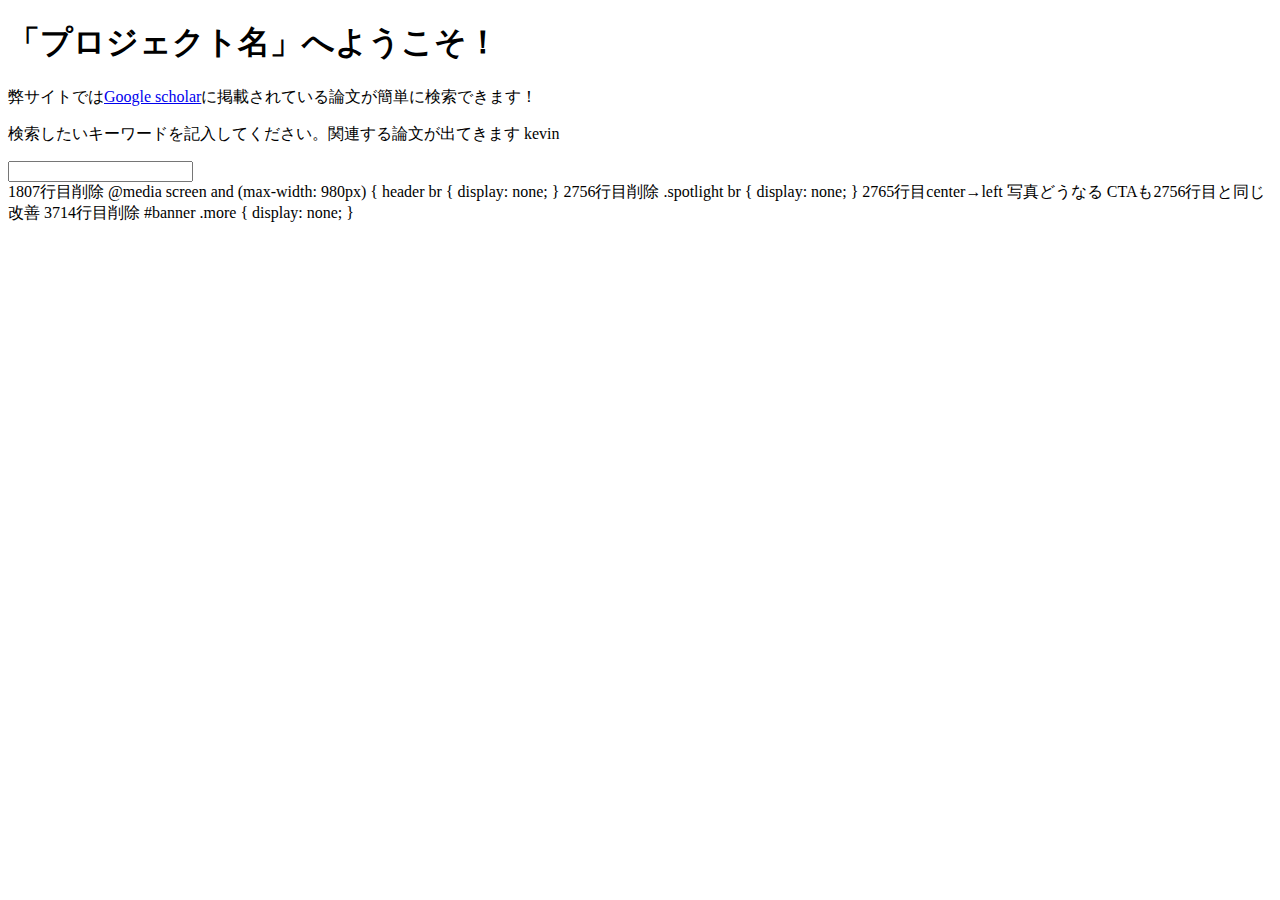
<file: covid-19_App/memo.html>
<!DOCTYPE html>
<head>
    <meta charset="utf-8">
    <title>Covid-19</title>
</head>
<body>
    <div>
        <h1>「プロジェクト名」へようこそ！</h1>
        <p>弊サイトでは<a href="https://scholar.google.co.jp/schhp?hl=ja">Google scholar</a>に掲載されている論文が簡単に検索できます！</p>
        <p>検索したいキーワードを記入してください。関連する論文が出てきます kevin</p>
        <form action="{{url_for('search')}}", method="post">
            <input type="text" name="word">
        </form>
    </div>
</body>

1807行目削除
@media screen and (max-width: 980px) {

    header br {
        display: none;
    }
2756行目削除
    .spotlight br {
        display: none;
    }
2765行目center→left
写真どうなる
CTAも2756行目と同じ改善
3714行目削除
#banner .more {
    display: none;
}
</file>
